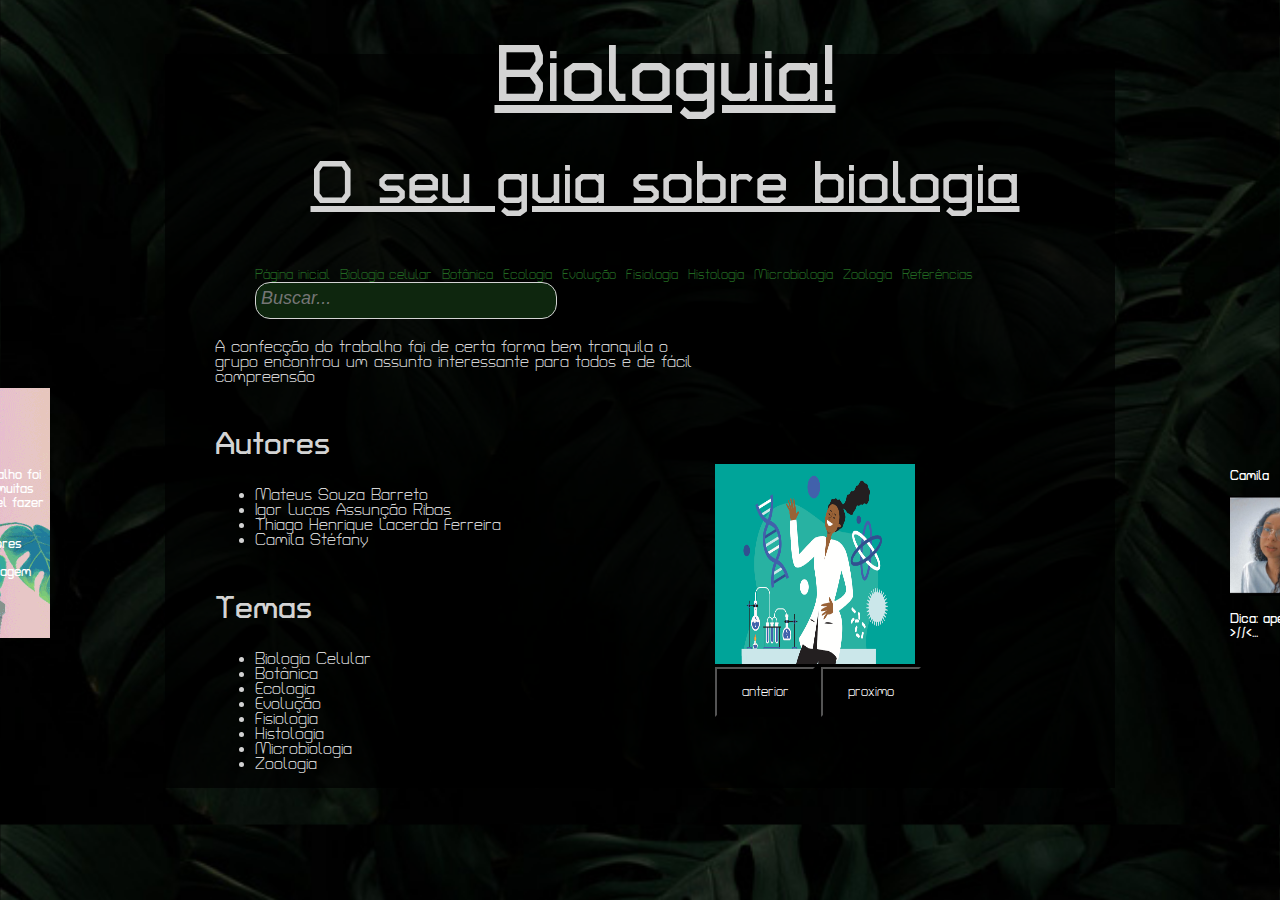
<file: trabalho web/index.html>
<!DOCTYPE html>
<html>

<head>
    <meta charset="UTF-8">
    <title>Biologuia</title>
    <script src="pet_cursor.js"></script>
    <link rel="stylesheet" href="estilo.css">
    <link rel="shortcut icon" href="imagens/icons8-leaf-24.png">
    <link href="https://fonts.googleapis.com/css2?family=Turret+Road:wght@300&display=swap" rel="stylesheet">
</head>

<body >

  <div class="cabecalho">

    <header id=num1>
        <h1>Biologuia!</h1>
        <h2>O seu guia sobre biologia</h2>
    </header>
    <nav>
        <ul >
          <li><a href="index.html">Página inicial</a></li>
          <li><a href="biologia celular.html">Biologia celular</a></li>
          <li><a href="botanica.html">Botânica</a></li>
          <li><a href="ecologia.html">Ecologia</a></li>
          <li><a href="evolucao.html">Evolução</a></li>
          <li><a href="fisiologia.html">Fisiologia</a></li>
          <li><a href="histologia.html">Histologia</a></li>
          <li><a href="microbiologia.html">Microbiologia</a></li>
          <li><a href="zoologia.html">Zoologia</a></li>
          <li><a href="referências.html">Referências</a></li>
            <li> <form id="divBusca">
                <input type="search" id="txtBusca" placeholder="Buscar..." list="buscas" />
                <datalist id="buscas">
                  <option value="Palavra chave"></option>
                  <option value="Tema "></option>
                  <option value="Termo específico"></option>
                </datalist>
                </form></li>
        </ul>
    </nav>
    </div>
    <main>
        <p>A confecção do trabalho foi de certa forma bem tranquila
        o grupo encontrou um assunto interessante para todos e de fácil
        compreensão</p>

    <article>
        <h1>Autores</h1>
        <ul>
            <li>
                Mateus Souza Barreto <!-- inserir imagem aqui -->
            </li>
            <li>
                Igor Lucas Assunção Ribas <!-- inserir imagem aqui -->
            </li>
            <li>
                Thiago Henrique Lacerda Ferreira <!-- inserir imagem aqui -->
            </li>
            <li>
              Camila Stéfany
            </li>
        </ul>
    </article>
    <article>
        <h1>Temas</h1>
        <p>
            <ul>
              <li>
                Biologia Celular
              </li>
                <li>
                    Botânica
                </li>
                <li>
                    Ecologia
                </li>
                <li>
                    Evolução
                </li>
                <li>
                   Fisiologia
                </li>
                <li>
                    Histologia
                </li>
                <li>
                   Microbiologia
                </li>
                <li>
                   Zoologia
                </li>

            </ul>
        </p>
    </article>

    <div class="vetor-de-imagens">
      <img id="ciencia"src="imgs-vetor/cienciastec.png" alt="">
      <button class="botoes" id="voltar" >anterior</button>
      <button class="botoes" id="ir">proximo</button>
    </div>

    </main>
    </div>
    <div class="pginicial">
      <h1>
        Curiosidade!
      </h1>
      <p>
        A parte mais complicada do trabalho foi o javascript , tivemos que fazer muitas pesquisas para que
        fosse possível fazer algo de qualidade.
      </p>
    <p>
      Os arquivos de exercícios anteriores foram de grande utilidade , poder entender na prática como a
      linguagem funciona é algo muito útil !
    </p>

    </div>


   <div class="easter-egg">
 <p>
    Camila
 </p>
 <img id="macaca" src="imagens/macaca.jpg" alt="">
   <p>
     Dica: aperte "+" e veja a mgia acontecer >//<...
   </p>
    </div>


</body>
<script src="folinha.js"></script>
<script src="galeria.js "> </script></script>
</html>
</file>
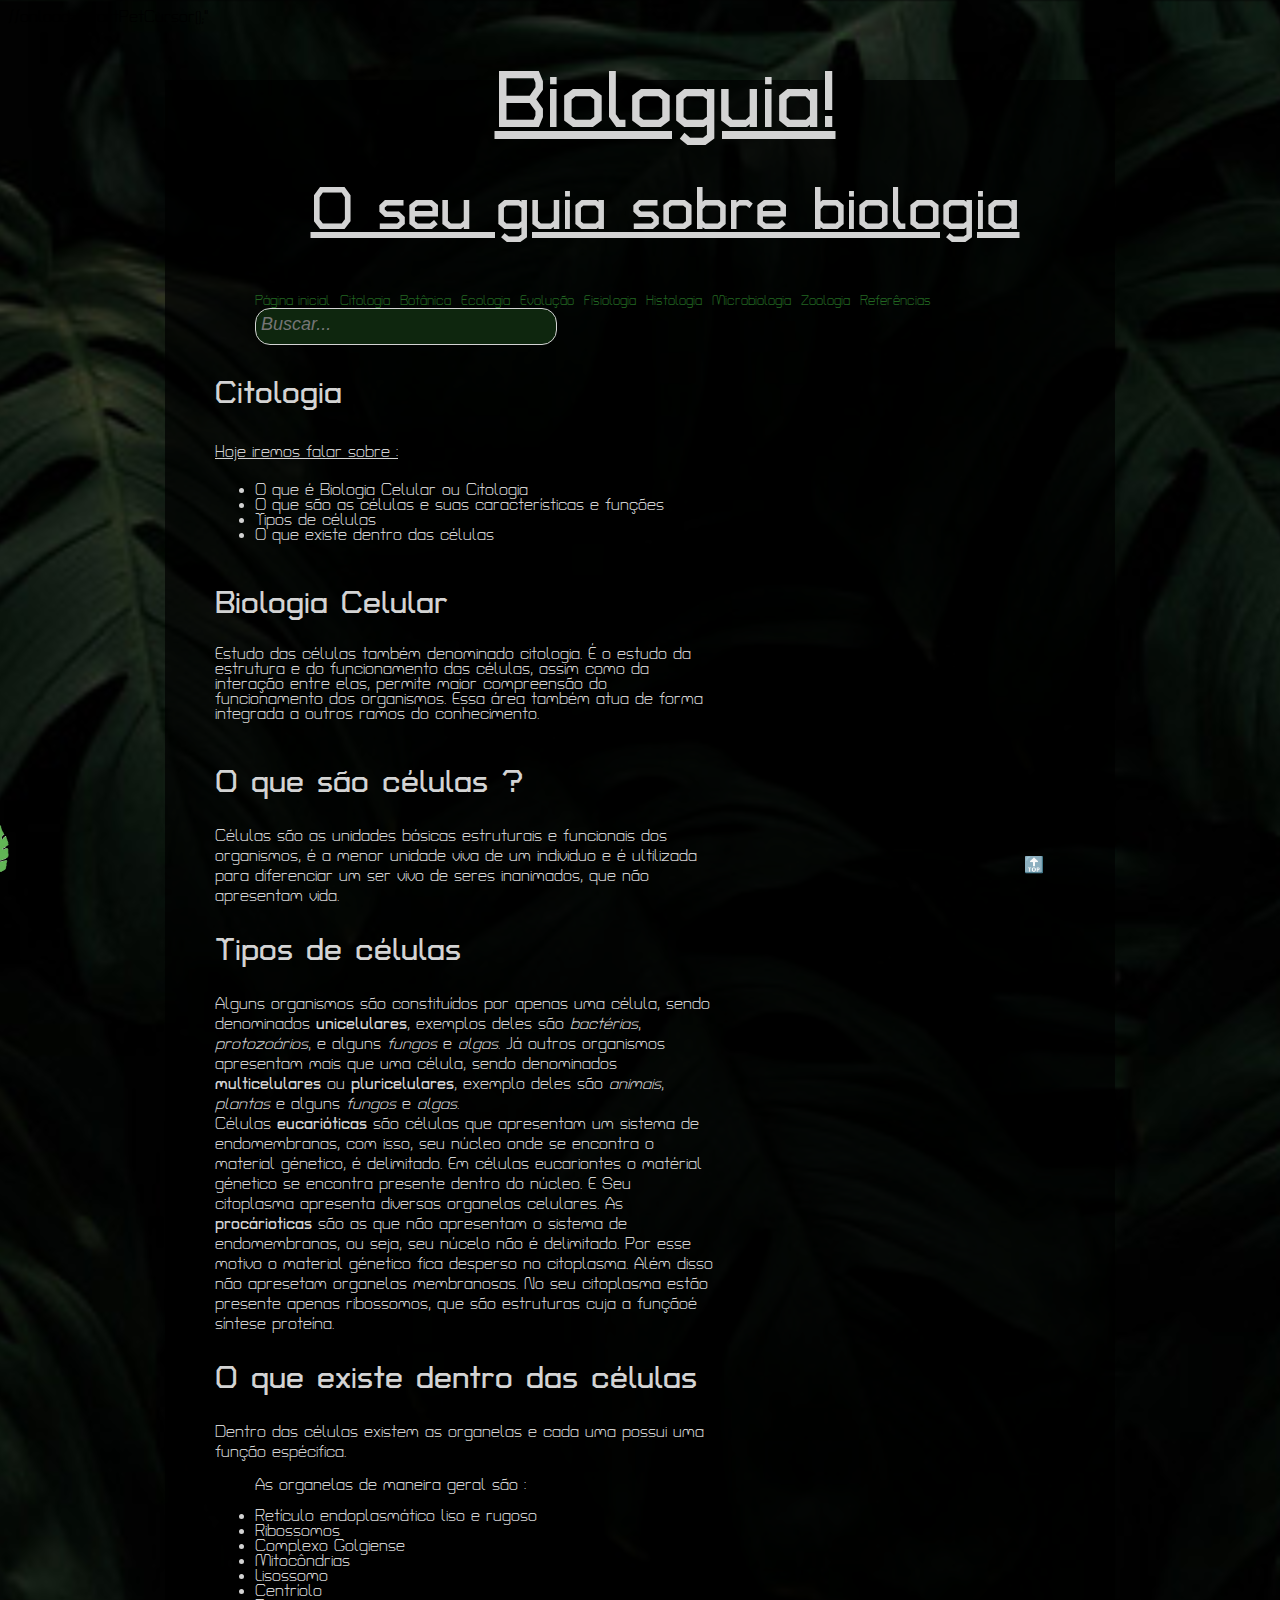
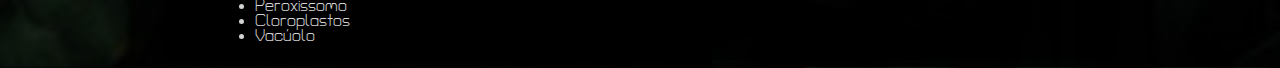
<file: trabalho web/biologia celular.html>
<!DOCTYPE html>
<html>

<head>
    <meta charset="UTF-8">
    <title>Biologuia</title>
    <script src="pet_cursor.js"></script>
    <link rel="stylesheet" href="estilo.css">
    <link rel="shortcut icon" href="imagens/icons8-leaf-24.png">
    <link href="https://fonts.googleapis.com/css2?family=Turret+Road:wght@300&display=swap" rel="stylesheet">
</head>

<body>//onload="startPetCursor();"

  <div class="cabecalho">

    <header id=num1>
        <h1>Biologuia!</h1>
        <h2>O seu guia sobre biologia</h2>
    </header>
    <nav>
        <ul >
            <li><a href="index.html">Página inicial</a></li>
            <li><a href="biologia celular.html">Citologia</a></li>
            <li><a href="botanica.html">Botânica</a></li>
            <li><a href="ecologia.html">Ecologia</a></li>
            <li><a href="evolucao.html">Evolução</a></li>
            <li><a href="fisiologia.html">Fisiologia</a></li>
            <li><a href="histologia.html">Histologia</a></li>
            <li><a href="microbiologia.html">Microbiologia</a></li>
            <li><a href="zoologia.html">Zoologia</a></li>
            <li><a href="referências.html">Referências</a></li>
            <li> <form id="divBusca">
                <input type="search" id="txtBusca" placeholder="Buscar..." list="buscas" />
                <datalist id="buscas">
                  <option value="Palavra chave"></option>
                  <option value="Tema "></option>
                  <option value="Termo específico"></option>
                </datalist>
                </form></li>
        </ul>
    </nav>
    </div>
    <main>
<article>

        <h1>Citologia</h1>
        <dt>Hoje iremos falar sobre :</dt>



          <ul>
            <li>O que é Biologia Celular ou Citologia</li>
            <li>O que são as células e suas características e funções</li>
            <li>Tipos de células</li>
            <li>O que existe dentro das células</li>
        </ul>

</article>
        <article>

            <h1>Biologia Celular</h1>
            <p>Estudo das células também denominado citologia. É o estudo da estrutura
                e do funcionamento das células, assim como da interação entre elas,
                permite maior compreensão do funcionamento dos organismos. Essa
                área também atua de forma integrada a outros ramos do
                conhecimento.
            </p>

        </article>

        <article>

            <h1>O que são células ?</h1>
            <dd>
                Células são as unidades básicas estruturais e funcionais dos organismos, é a menor
                unidade viva de um individuo e é ultilizada para diferenciar um ser vivo de seres
                inanimados, que não apresentam vida.
            </dd>

        </article>

        <article>

            <h1>Tipos de células</h1>
            <dd>
                Alguns organismos são constituídos por apenas uma célula, sendo denominados
                <strong>unicelulares</strong>, exemplos deles são <em>bactérias</em>, <em>protozoários</em>,
                e alguns <em>fungos</em> e <em>algas</em>. Já outros organismos apresentam mais
                que uma célula, sendo denominados <strong>multicelulares</strong> ou <strong>pluricelulares</strong>, exemplo deles são <em>animais</em>,
                <em>plantas</em> e alguns <em>fungos</em> e <em>algas</em>.
            </dd>

            <dd>
                Células <strong>eucarióticas</strong> são células que apresentam um
                sistema de endomembranas, com isso, seu núcleo onde se encontra o
                material génetico, é delimitado. Em células eucariontes o matérial génetico
                se encontra presente dentro do núcleo. E Seu citoplasma apresenta diversas
                organelas celulares.
                As <strong>procárioticas</strong> são as que não apresentam o sistema de
                endomembranas, ou seja, seu núcelo não é delimitado. Por esse motivo o material génetico
                fica desperso no citoplasma. Além disso não apresetam organelas membranosas. No seu
                citoplasma estão presente apenas ribossomos, que são estruturas cuja a funçãoé
                síntese proteína.
            </dd>

        </article>

        <article>

            <h1>O que existe dentro das células</h1>
            <dd>Dentro das células existem as organelas e cada uma possui uma função espécifica.</dd>
            <ul>
                <p>As organelas de maneira geral são :</p>
                <li>Retículo endoplasmático liso e rugoso</li>
                <li>Ribossomos</li>
                <li>Complexo Golgiense</li>
                <li>Mitocôndrias</li>
                <li>Lisossomo</li>
                <li>Centríolo</li>
                <li>Peroxissomo</li>
                <li>Cloroplastos</li>
                <li>Vacúolo</li>
            </ul>

        </article>

    </main>
      <a id="setinha" href="#num1">🔝</a>
</body>
<script src="folinha.js"></script>
</html>
</file>
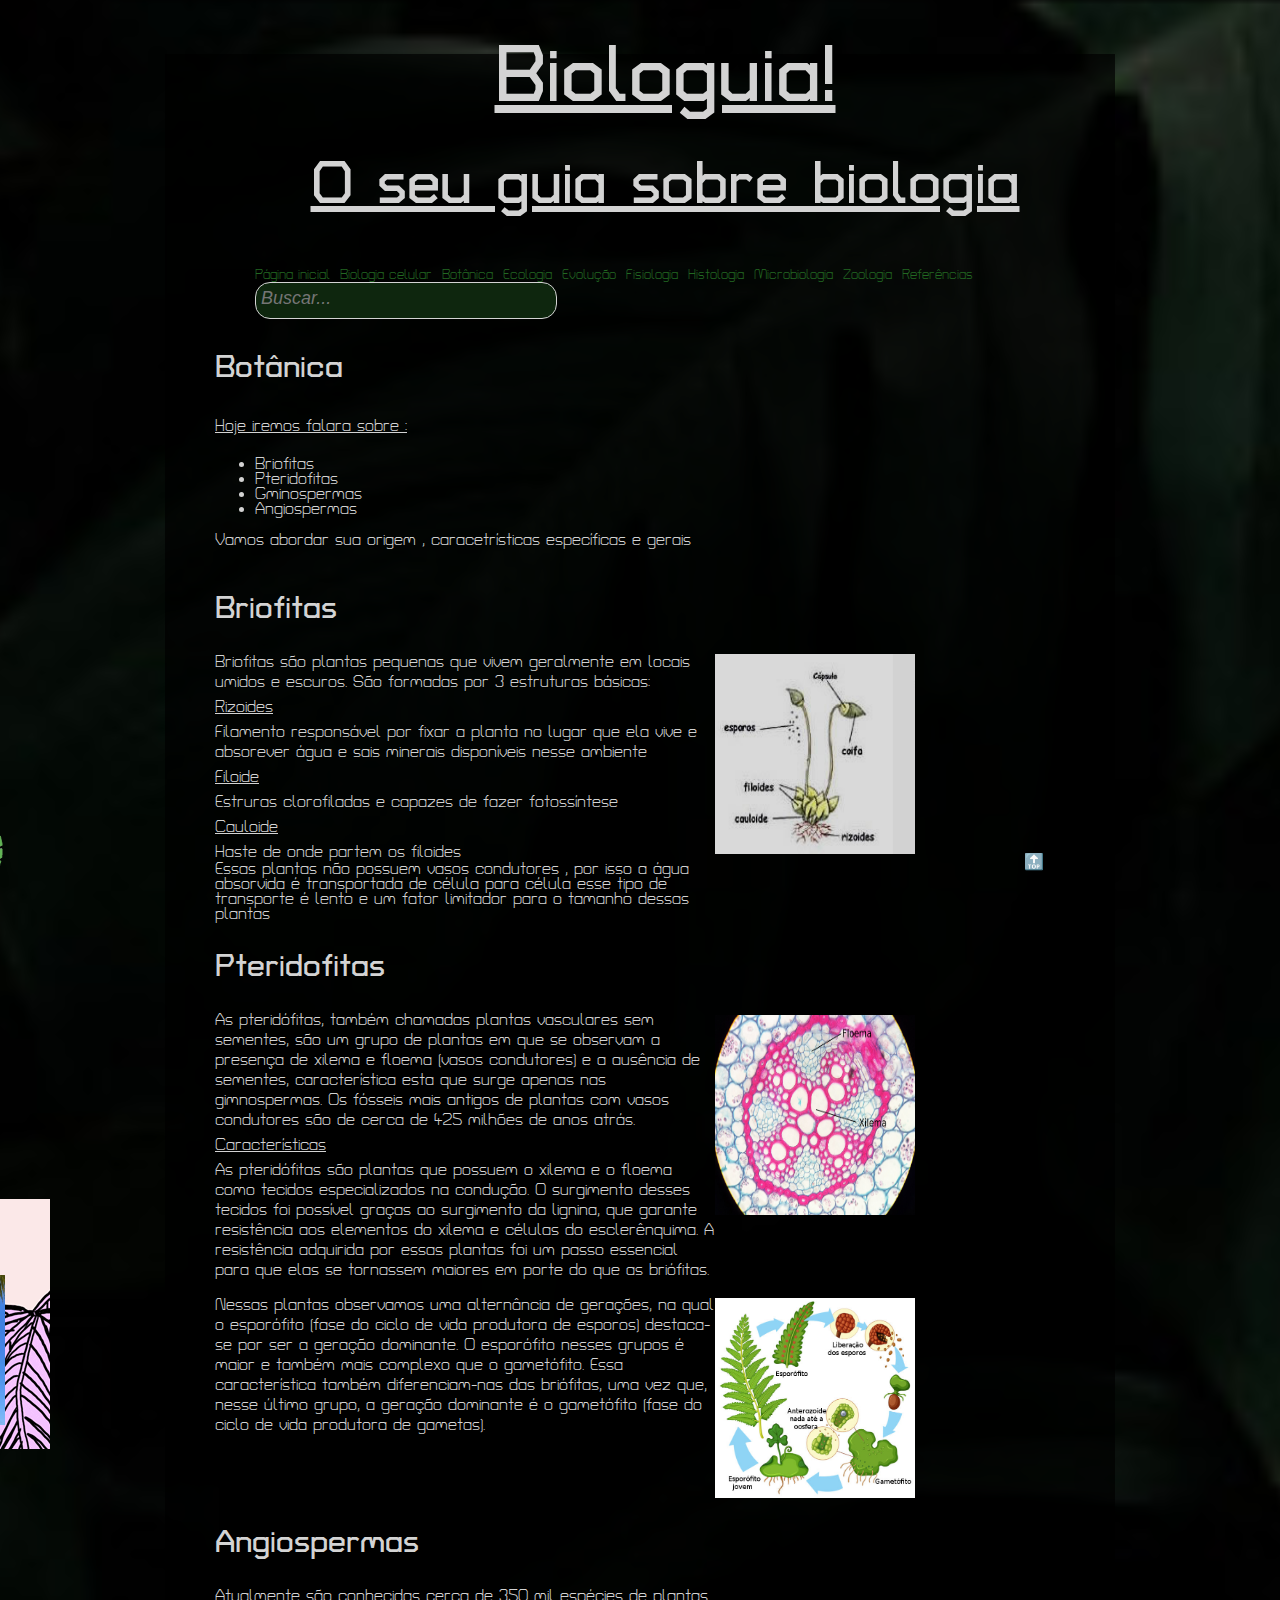
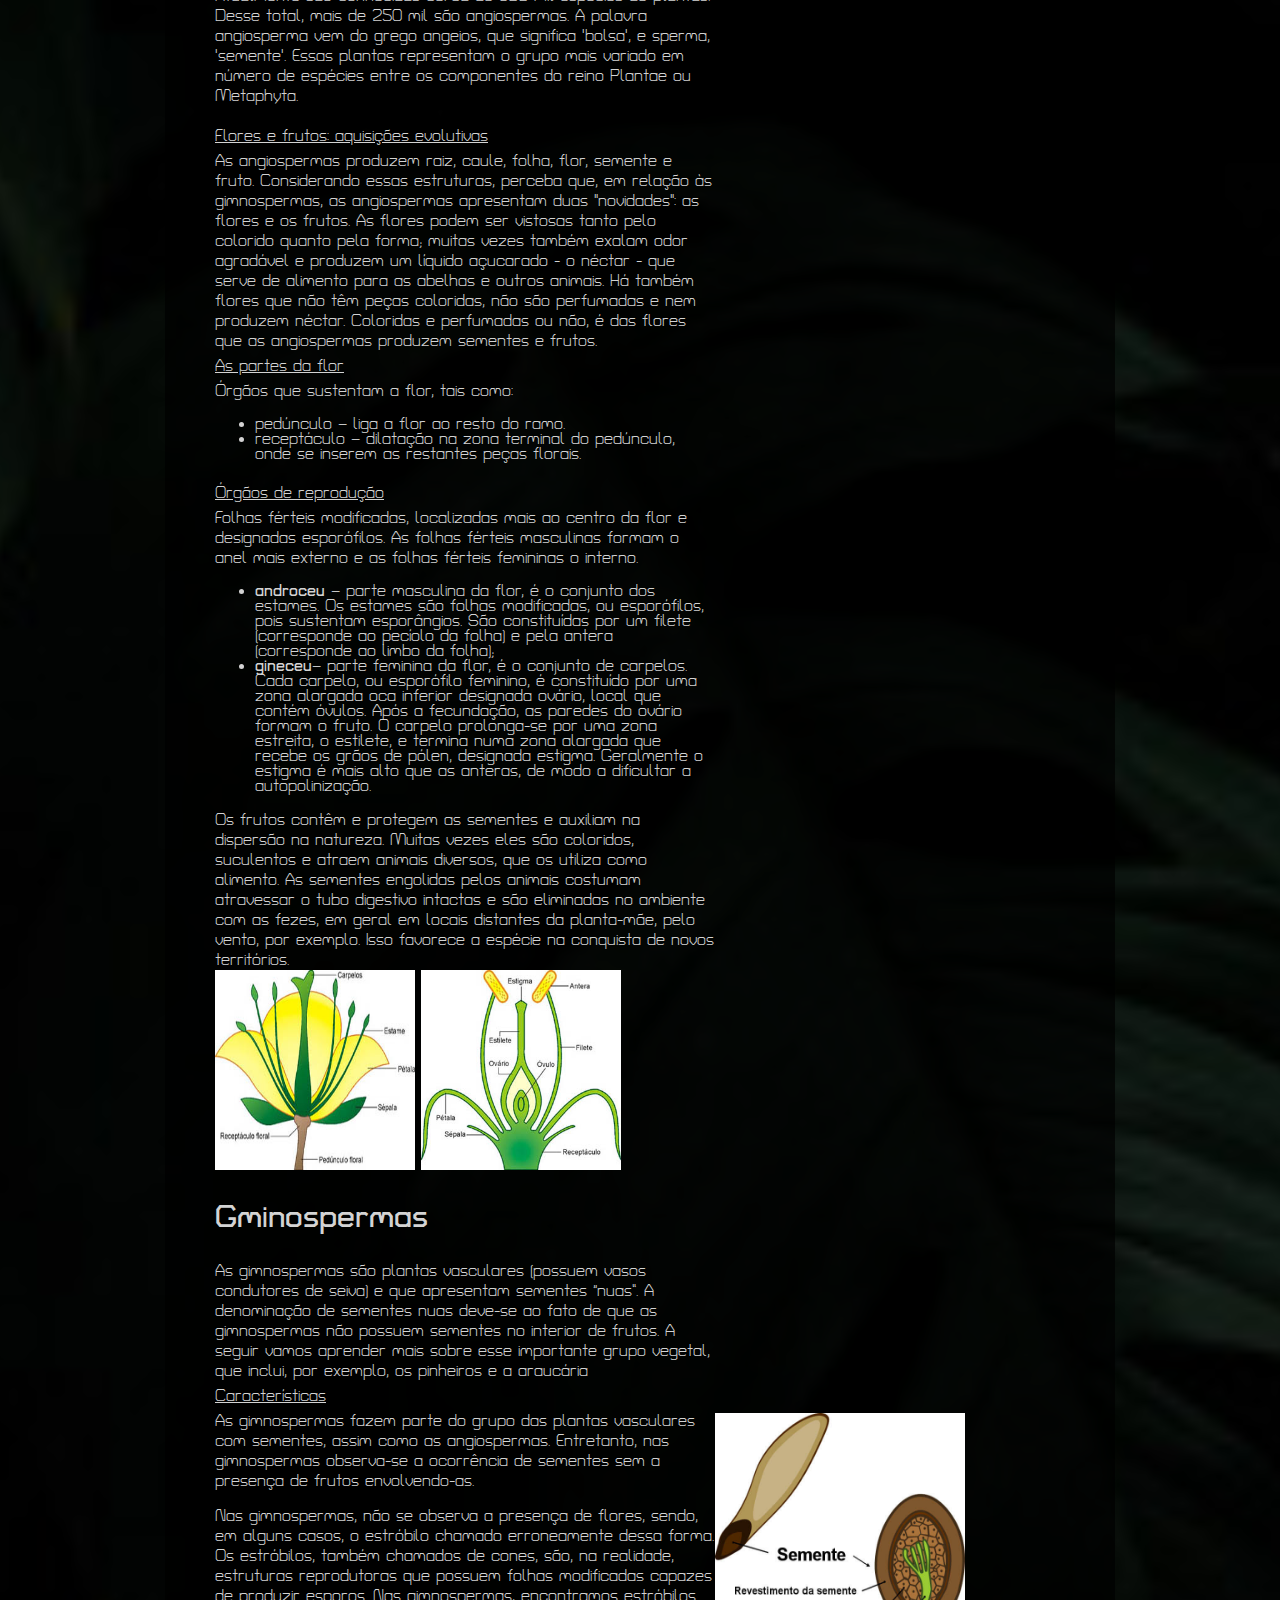
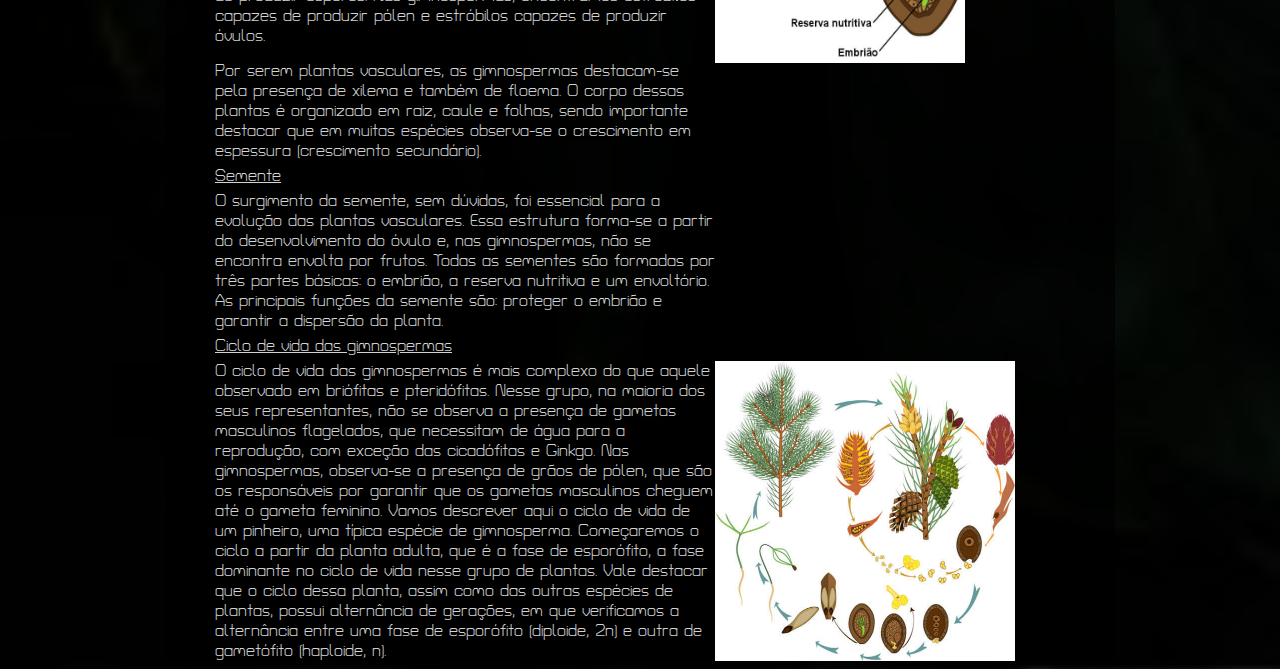
<file: trabalho web/botanica.html>
<!DOCTYPE html>
<html>

<head>
    <meta charset="UTF-8">
    <title>Biologuia</title>
    <script src="pet_cursor.js"></script>
    <link rel="stylesheet" href="estilo.css">
    <link rel="shortcut icon" href="imagens/icons8-leaf-24.png">
    <link href="https://fonts.googleapis.com/css2?family=Turret+Road:wght@300&display=swap" rel="stylesheet">
</head>

<body>
  <div class="cabecalho">

    <header id=num1>
        <h1>Biologuia!</h1>
        <h2>O seu guia sobre biologia</h2>
    </header>
    <nav>
        <ul>
          <li><a href="index.html">Página inicial</a></li>
          <li><a href="biologia celular.html">Biologia celular</a></li>
          <li><a href="botanica.html">Botânica</a></li>
          <li><a href="ecologia.html">Ecologia</a></li>
          <li><a href="evolucao.html">Evolução</a></li>
          <li><a href="fisiologia.html">Fisiologia</a></li>
          <li><a href="histologia.html">Histologia</a></li>
          <li><a href="microbiologia.html">Microbiologia</a></li>
          <li><a href="zoologia.html">Zoologia</a></li>
          <li><a href="referências.html">Referências</a></li>
          <li> <form id="divBusca">
              <input type="search" id="txtBusca" placeholder="Buscar..." list=""/>
              <datalist id="buscas">
                <option value="Teste1"></option>
                <option value="Teste2"></option>
                <option value="Teste3"></option>
            </datalist>
          </form></li>
        </ul>
    </nav>
    </div>
    <main>
    <div id =divbotanica>

        <h1>Botânica</h1>
        <dt>Hoje iremos falara sobre :</dt>



        <ul>
            <li>Briofitas</li>
            <li>Pteridofitas</li>
            <li>Gminospermas</li>
            <li>Angiospermas</li>
        </ul>


        <p>Vamos abordar sua origem , caracetrísticas específicas e gerais</p>
            </div>
      <article >
        <h1>Briofitas</h1>
        <dd>Briofitas são plantas pequenas que vivem geralmente em locais umidos e escuros.
            São formadas por 3 estruturas básicas:
                <dt>
                    Rizoides
                </dt>
                <dd>
                    Filamento responsável por fixar a planta no lugar que ela vive e absorever
                    água e sais minerais disponíveis nesse ambiente
                </dd>
                <dt>
                    Filoide
                </dt>
                <dd>
                    Estruras clorofiladas e capazes de fazer fotossíntese
                </dd>
                <dt>
                    Cauloide
                </dt>
                <dd>
                    Haste de onde partem os filoides
                </dd>


            Essas plantas não possuem vasos condutores , por isso a água absorvida é transportada de célula para célula
            esse tipo de transporte é lento e um fator limitador para o tamanho dessas plantas
      </dd>
    </article>
    <img id="img1"class="floema" src="imagens/briofitas.jpg" >
    <article>
        <h1>Pteridofitas</h1>
        <dd>As pteridófitas, também chamadas plantas vasculares sem sementes,
           são um grupo de plantas em que se observam a presença de xilema e floema (vasos condutores)
            e a ausência de sementes, característica esta que surge apenas nas gimnospermas. Os fósseis
             mais antigos de plantas com vasos condutores são de cerca de 425 milhões de anos atrás.</dd>
       <dt>
         Características
       </dt>

        <dd>
         As pteridófitas são plantas que possuem o xilema e o floema como tecidos
         especializados na condução. O surgimento desses tecidos foi possível graças
         ao surgimento da lignina, que garante resistência aos elementos do xilema e
         células do esclerênquima. A resistência adquirida por essas plantas foi um
         passo essencial para que elas se tornassem maiores em porte do que as briófitas.
        </dd>

      </article>
        <img id="img2"class="floema"src="imagens/floema.jpg" alt="">
        <article>

        <br/><dd>
        Nessas plantas observamos uma alternância de gerações, na qual o esporófito
        (fase do ciclo de vida produtora de esporos) destaca-se por ser a geração dominante.
        O esporófito nesses grupos é maior e também mais complexo que o gametófito. Essa característica também
        diferenciam-nas das briófitas, uma vez que, nesse último grupo, a geração dominante é o gametófito
        (fase do ciclo de vida produtora de gametas).
        </dd>

    </article>
    <img id="img3"class="floema"src="imagens/pteridofitas.jpg" alt="" />
    <article>

        <h1>Angiospermas</h1>

    <dd>Atualmente são conhecidas cerca de 350 mil espécies de plantas. Desse total, mais de 250 mil são angiospermas.
A palavra angiosperma vem do grego angeios, que significa 'bolsa', e sperma, 'semente'.
Essas plantas representam o grupo mais variado em número de espécies entre os
 componentes do reino Plantae ou Metaphyta.</dd><br />

 <dt>Flores e frutos: aquisições evolutivas</dt>
 <dd>As angiospermas produzem raiz, caule, folha, flor, semente e fruto. Considerando essas estruturas, perceba que,
    em relação às gimnospermas, as angiospermas apresentam duas "novidades": as flores e os frutos.
As flores podem ser vistosas tanto pelo colorido quanto pela forma; muitas vezes também exalam odor agradável
 e produzem um líquido açucarado - o néctar - que serve de alimento para as abelhas e outros animais.
 Há também flores que não têm peças coloridas, não são perfumadas e nem produzem néctar.
Coloridas e perfumadas ou não, é das flores que as angiospermas produzem sementes e frutos.</dd>

<dt>As partes da flor</dt>

<dd>Órgãos que sustentam a flor, tais como:</dd>

<ul>
  <li>pedúnculo – liga a flor ao resto do ramo.</li>
  <li>receptáculo – dilatação na zona terminal do pedúnculo, onde se inserem as restantes peças florais.</li>
</ul>

<dt>Órgãos de reprodução</dt>

<dd>Folhas férteis modificadas, localizadas mais ao centro da flor e designadas esporófilos.
  As folhas férteis masculinas formam o anel mais externo e as folhas férteis femininas o interno.</dd>

  <ul>
    <li><strong>androceu</strong> – parte masculina da flor, é o conjunto dos estames. Os estames são folhas modificadas, ou esporófilos, pois sustentam esporângios.
      São constituídas por um filete (corresponde ao pecíolo da folha) e pela antera (corresponde ao limbo da folha);</li>
    <li><strong>gineceu</strong>– parte feminina da flor, é o conjunto de carpelos. Cada carpelo, ou esporófilo feminino, é
      constituído por uma zona alargada oca inferior designada ovário, local que contém óvulos. Após a fecundação, as paredes
      do ovário formam o fruto. O carpelo prolonga-se por uma zona estreita, o estilete, e termina numa zona alargada que recebe os grãos de pólen,
      designada estigma. Geralmente o estigma é mais alto que as anteras, de modo a dificultar a autopolinização.</li>
  </ul>

  <dd>Os frutos contêm e protegem as sementes e auxiliam na dispersão na natureza. Muitas vezes eles são coloridos, suculentos
     e atraem animais diversos, que os utiliza como alimento. As sementes engolidas pelos animais costumam atravessar o tubo digestivo
     intactas e são eliminadas no ambiente com as fezes, em
    geral em locais distantes da planta-mãe, pelo vento, por exemplo. Isso favorece a espécie na conquista de novos territórios.</dd>

    <img class="floema" src="imagens/angi.jpg" alt="">
    <img class="floema" src="imagens/angi2.jpg" alt="">
    </article>

    <article>
        <h1>Gminospermas</h1>
<dd>
  As gimnospermas são plantas vasculares (possuem vasos condutores de seiva) e que apresentam sementes “nuas”.
   A denominação de sementes nuas deve-se ao fato de que as gimnospermas não possuem sementes no interior
   de frutos. A seguir vamos aprender mais sobre esse importante grupo vegetal, que inclui, por exemplo, os pinheiros e a araucária
</dd>

<dt>Características</dt>

<dd>As gimnospermas fazem parte do grupo das plantas vasculares com sementes, assim como as angiospermas.
  Entretanto, nas gimnospermas observa-se a ocorrência de sementes sem a presença de frutos envolvendo-as.</dd>
  <br>
  <dd>Nas gimnospermas, não se observa a presença de flores, sendo, em alguns casos, o estróbilo chamado
    erroneamente dessa forma. Os estróbilos, também chamados de cones, são, na realidade, estruturas reprodutoras que
    possuem folhas modificadas capazes de produzir esporos. Nas gimnospermas, encontramos estróbilos capazes de produzir pólen e
    estróbilos capazes de produzir óvulos.
</dd>
<br>
<dd>Por serem plantas vasculares, as gimnospermas destacam-se pela presença de xilema e também de floema.
  O corpo dessas plantas é organizado em raiz, caule e folhas,
  sendo importante destacar que em muitas espécies observa-se o crescimento em espessura (crescimento secundário).</dd>
  <dt>Semente</dt>
  <dd>O surgimento da semente, sem dúvidas, foi essencial para a evolução das plantas vasculares.
    Essa estrutura forma-se a partir do desenvolvimento do óvulo e, nas gimnospermas, não se encontra
    envolta por frutos. Todas as sementes são formadas por três partes básicas: o embrião, a reserva nutritiva e um envoltório.
     As principais funções da semente são: proteger o embrião e garantir a dispersão da planta.</dd>
     <dt>Ciclo de vida das gimnospermas</dt>
     <dd>
       O ciclo de vida das gimnospermas é mais complexo do que aquele observado em briófitas
        e pteridófitas. Nesse grupo, na maioria dos seus representantes, não se observa a presença de gametas masculinos flagelados,
        que necessitam de água para a reprodução, com exceção das cicadófitas e Ginkgo. Nas gimnospermas, observa-se a presença de grãos de pólen, que são os
        responsáveis por garantir que os gametas masculinos cheguem até o gameta feminino.
Vamos descrever aqui o ciclo de vida de um pinheiro, uma típica espécie de gimnosperma.
Começaremos o ciclo a partir da planta adulta, que é a fase de esporófito, a fase dominante no
ciclo de vida nesse grupo de plantas. Vale destacar que o ciclo dessa planta, assim como das outras espécies de plantas, possui
alternância de gerações, em que verificamos a alternância entre uma fase de esporófito (diploide, 2n) e outra de gametófito (haploide, n).
     </dd>
    </article>
    <img id="img4"class="floema"src="imagens/semente-gim.jpg" alt="">
    <img id="img5"class="floema"src="imagens/ciclo.jpg" alt="">
  <a id="setinha" href="#num1">🔝</a>
  </main>

  <div class="pagininha">
    <h1>
      Criadores
    </h1>
    <img src="imagens/Mateus.jpeg" id="mateus">
    <p>
      Mateus Souza Barreto
    </p>
  </div>

</body>
<script src="folinha.js"></script>
</html>
</file>
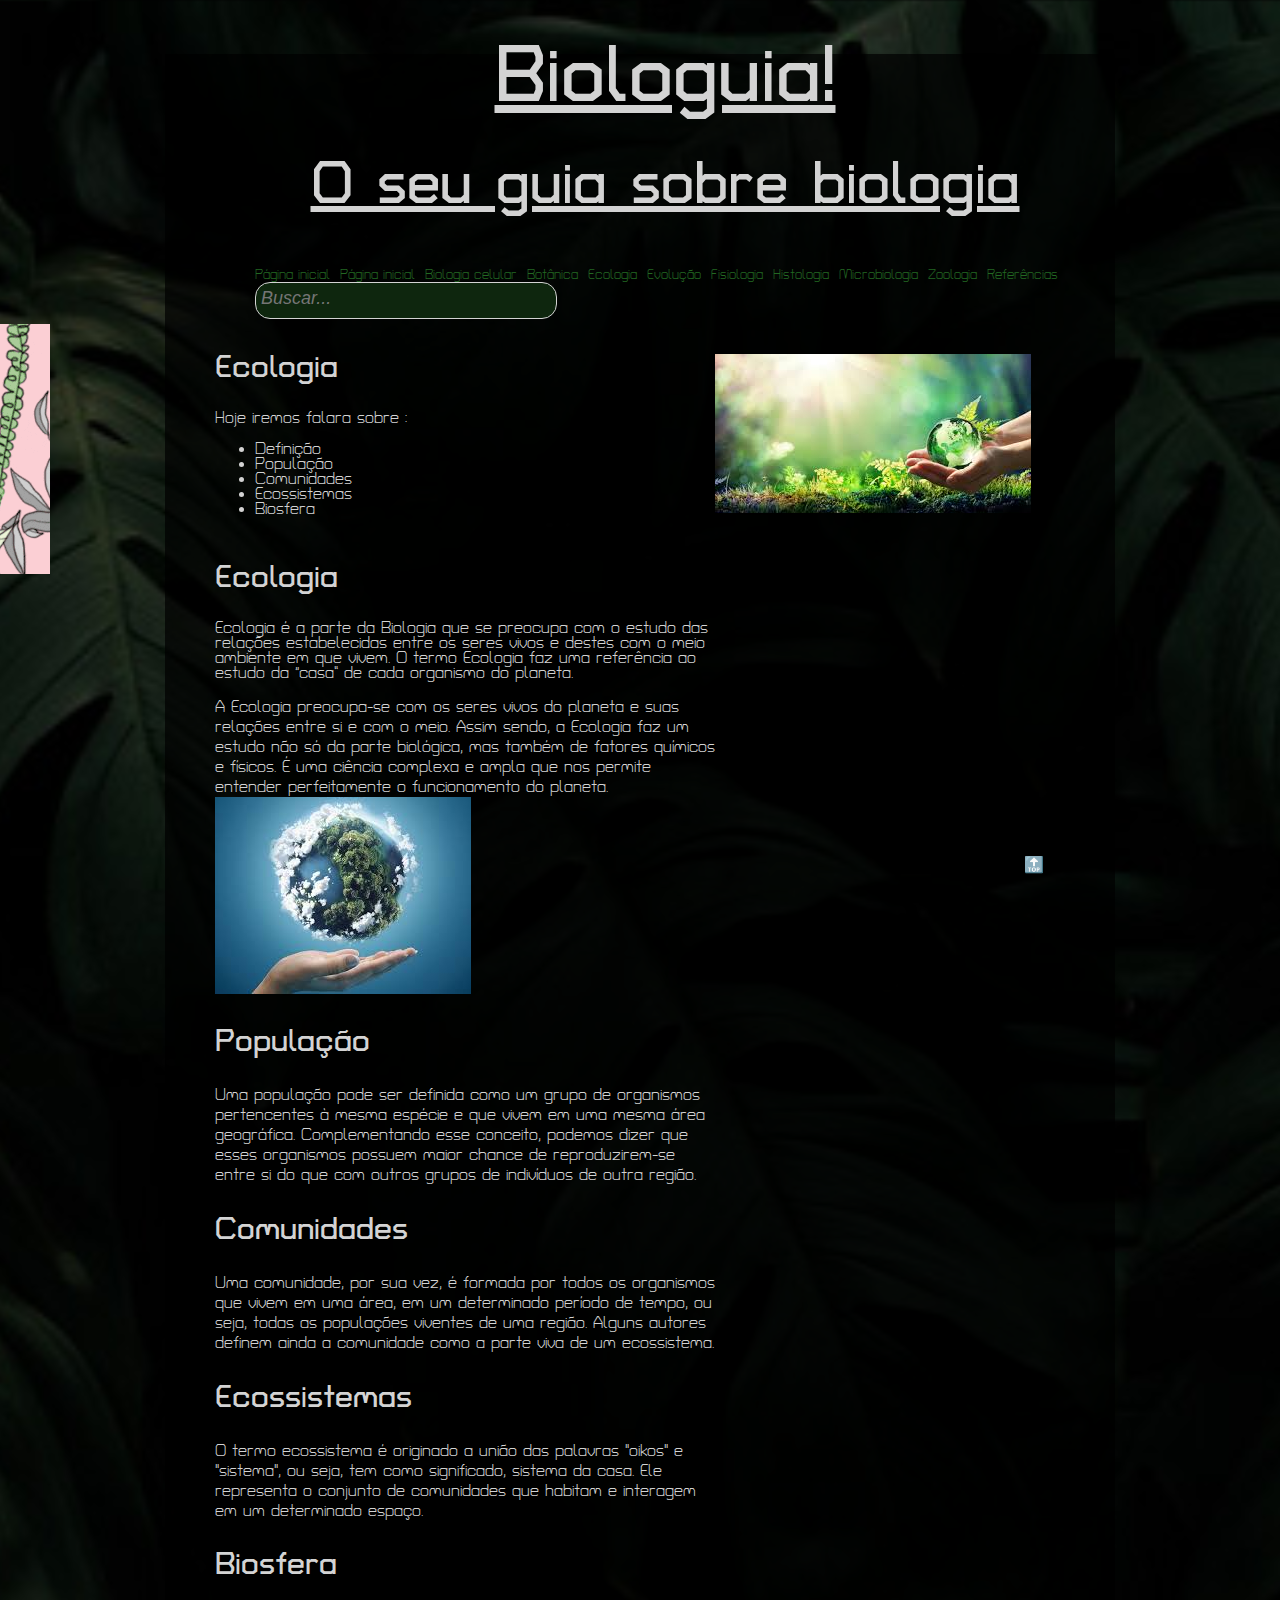
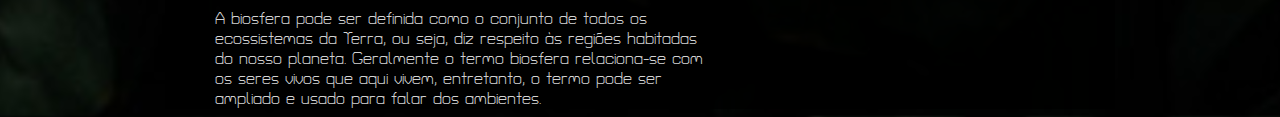
<file: trabalho web/ecologia.html>
<!DOCTYPE html>
<html>

<head>
  <meta charset="UTF-8">
  <title>Biologuia</title>
  <script src="pet_cursor.js"></script>
  <link rel="stylesheet" href="estilo.css">
  <link rel="shortcut icon" href="imagens/icons8-leaf-24.png">
  <link href="https://fonts.googleapis.com/css2?family=Turret+Road:wght@300&display=swap" rel="stylesheet">
</head>

<body>
  <div class="cabecalho">


    <header id=num1>
      <h1>Biologuia!</h1>
      <h2>O seu guia sobre biologia</h2>
    </header>
    <nav>
      <ul>
        <li><a href="index.html">Página inicial</a></li>
        <li><a href="index.html">Página inicial</a></li>
        <li><a href="biologia celular.html">Biologia celular</a></li>
        <li><a href="botanica.html">Botânica</a></li>
        <li><a href="ecologia.html">Ecologia</a></li>
        <li><a href="evolucao.html">Evolução</a></li>
        <li><a href="fisiologia.html">Fisiologia</a></li>
        <li><a href="histologia.html">Histologia</a></li>
        <li><a href="microbiologia.html">Microbiologia</a></li>
        <li><a href="zoologia.html">Zoologia</a></li>
        <li><a href="referências.html">Referências</a></li>
        <li>
          <form id="divBusca">
            <input type="search" id="txtBusca" placeholder="Buscar..." list="buscas" />
            <datalist id="buscas">
              <option value="Teste1"></option>
              <option value="Teste2"></option>
              <option value="Teste3"></option>
            </datalist>
            </form>
        </li>
      </ul>
    </nav>
  </div>
  <main>
    <div class="">
      <h1>Ecologia</h1>
      <p>Hoje iremos falara sobre :</p>
      <ul>
        <li>Definição</li>
        <li>População</li>
        <li>Comunidades</li>
        <li>Ecossistemas</li>
        <li>Biosfera</li>
      </ul>
    </div>
    <img id="img11" src="imagens/ecologia.png">
    <article>
      <h1>Ecologia</h1>
      <p>Ecologia é a parte da Biologia que se preocupa com
        o estudo das relações estabelecidas entre os seres vivos e destes com o meio
        ambiente em que vivem. O termo Ecologia faz uma referência ao estudo da “casa”
        de cada organismo do planeta.
      </p>
      <dd>
        A Ecologia preocupa-se com os seres vivos do planeta e suas relações
        entre si e com o meio. Assim sendo, a Ecologia faz um estudo não só
        da parte biológica, mas também de fatores químicos e físicos.
        É uma ciência complexa e ampla que nos permite entender perfeitamente
        o funcionamento do planeta.
      </dd>

    </article>

    <article>
      <img src="imagens/ecologia2.png">
      <h1>
        População
      </h1>
      <dd>
        Uma população pode ser definida como um grupo de organismos pertencentes
        à mesma espécie e que vivem em uma mesma área geográfica. Complementando
        esse conceito, podemos dizer que esses organismos possuem maior chance
        de reproduzirem-se entre si do que com outros grupos de indivíduos de outra região.
      </dd>
    </article>
    <article>
      <h1>Comunidades</h1>
      <dd>
        Uma comunidade, por sua vez, é formada por todos os organismos que vivem em uma área,
        em um determinado período de tempo, ou seja, todas as populações viventes de uma região.
        Alguns autores definem ainda a comunidade como a parte viva de um ecossistema.
      </dd>
    </article>
    <article>
      <h1>Ecossistemas</h1>
      <dd>
        O termo ecossistema é originado a união das palavras "oikos"
        e "sistema", ou seja, tem como significado, sistema da casa.
        Ele representa o conjunto de comunidades que habitam e interagem
        em um determinado espaço.
      </dd>
    </article>
    <article>
      <h1>Biosfera</h1>
      <dd>
        A biosfera pode ser definida como o conjunto de todos os ecossistemas
        da Terra, ou seja, diz respeito às regiões habitadas do nosso planeta.
        Geralmente o termo biosfera relaciona-se com os seres vivos que aqui vivem,
        entretanto, o termo pode ser ampliado e usado para falar dos ambientes.
      </dd>
    </article>
    <div class="pgeco">
      <h1>
        Criadores
      </h1>
      <img src="imagens/igor.jpg" id="mateus">
      <p>
        Igor O mais lindo
      </p>
    </div>
  </main>
  <a id="setinha" href="#num1">🔝</a>
</body>
<script src="folinha.js"></script>

</html>
</file>
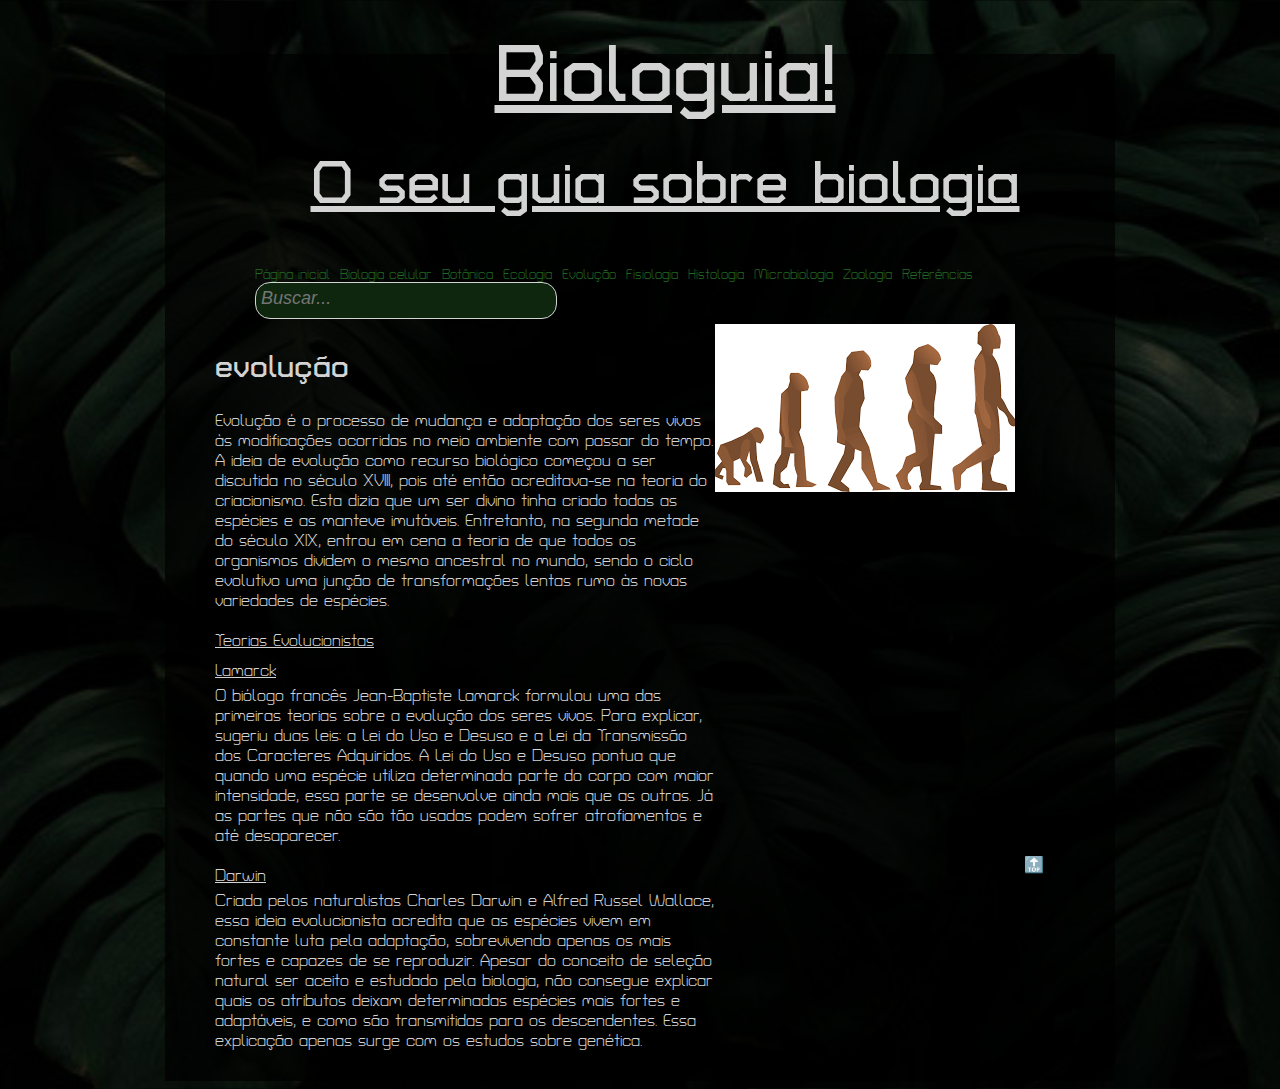
<file: trabalho web/evolucao.html>
<!DOCTYPE html>
<html>

<head>
    <meta charset="UTF-8">
    <title>Biologuia</title>
    <script src="pet_cursor.js"></script>
    <link rel="stylesheet" href="estilo.css">
    <link rel="shortcut icon" href="imagens/icons8-leaf-24.png">
    <link href="https://fonts.googleapis.com/css2?family=Turret+Road:wght@300&display=swap" rel="stylesheet">
</head>

<body>

  <div class="cabecalho">

    <header id=num1>
        <h1>Biologuia!</h1>
        <h2>O seu guia sobre biologia</h2>
    </header>
    <nav>
        <ul >
          <li><a href="index.html">Página inicial</a></li>
          <li><a href="biologia celular.html">Biologia celular</a></li>
          <li><a href="botanica.html">Botânica</a></li>
          <li><a href="ecologia.html">Ecologia</a></li>
          <li><a href="evolucao.html">Evolução</a></li>
          <li><a href="fisiologia.html">Fisiologia</a></li>
          <li><a href="histologia.html">Histologia</a></li>
          <li><a href="microbiologia.html">Microbiologia</a></li>
          <li><a href="zoologia.html">Zoologia</a></li>
          <li><a href="referências.html">Referências</a></li>
            <li> <form id="divBusca">
                <input type="search" id="txtBusca" placeholder="Buscar..." list="buscas" />
                <datalist id="buscas">
                  <option value="Palavra chave"></option>
                  <option value="Tema "></option>
                  <option value="Termo específico"></option>
                </datalist>
                </form></li>
        </ul>
    </nav>
    </div>
    <main>
      <article>
          <h1>evolução</h1>
        <dd>
  Evolução é o processo de mudança e adaptação dos seres
vivos às modificações ocorridas no meio ambiente com passar do tempo.
A ideia de evolução como recurso biológico começou
a ser discutida no século XVIII, pois até então
acreditava-se na teoria do criacionismo.
Esta dizia que um ser divino tinha criado
todas as espécies e as manteve imutáveis.
Entretanto, na segunda metade do século XIX,
entrou em cena a teoria de que todos os organismos
dividem o mesmo ancestral no mundo,
sendo o ciclo evolutivo uma junção de transformações
lentas rumo às novas variedades de espécies.
</dd><br>
<dt>Teorias Evolucionistas </dt><br>
<dt>Lamarck</dt>
<dd>
O biólogo francês Jean-Baptiste Lamarck formulou uma
das primeiras teorias sobre a evolução dos seres vivos.
Para explicar, sugeriu duas leis: a Lei do Uso
e Desuso e a Lei da Transmissão dos Caracteres Adquiridos.
A Lei do Uso e Desuso pontua que quando uma espécie utiliza determinada
parte do corpo com maior intensidade, essa parte se desenvolve
ainda mais que as outras. Já as partes que não são tão usadas
podem sofrer atrofiamentos e até desaparecer.
</dd><br>
<dt>Darwin</dt>
<dd>
Criada pelos naturalistas Charles Darwin e Alfred Russel Wallace,
essa ideia evolucionista acredita que as espécies vivem em constante
luta pela adaptação, sobrevivendo apenas os mais fortes e capazes de se reproduzir.
Apesar do conceito de seleção natural ser aceito e estudado pela biologia,
não consegue explicar quais os atributos deixam determinadas espécies
mais fortes e adaptáveis, e como são transmitidas para os descendentes.
Essa explicação apenas surge com os estudos sobre genética.
</dd><br>
</article>
<img id="evolução" src="imagens/evolucao.png" alt=""><br>
    </main>
      <a id="setinha" href="#num1">🔝</a>
</body>
<script src="folinha.js"></script>
</html>
</file>
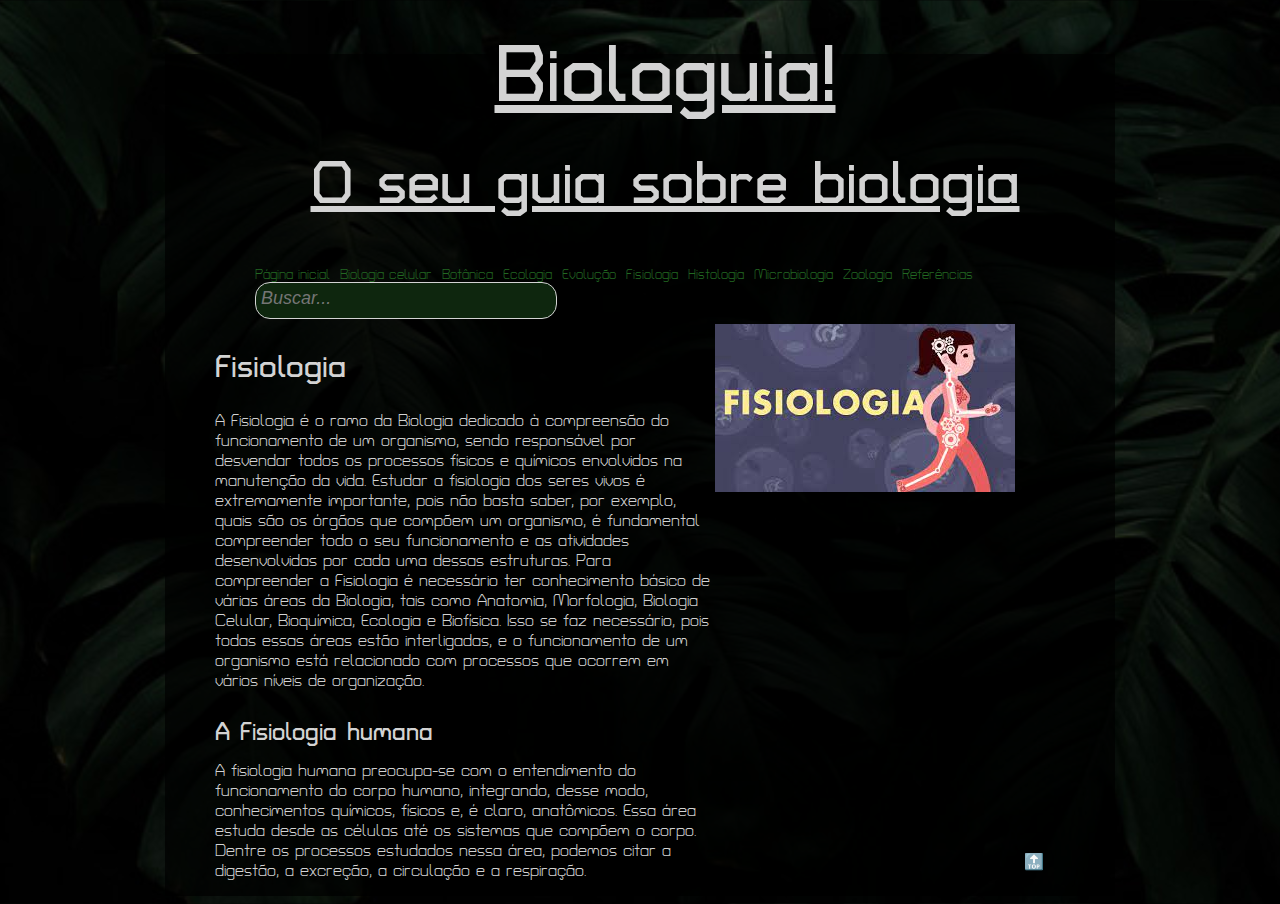
<file: trabalho web/fisiologia.html>
<!DOCTYPE html>
<html>

<head>
    <meta charset="UTF-8">
    <title>Biologuia</title>
    <script src="pet_cursor.js"></script>
    <link rel="stylesheet" href="estilo.css">
    <link rel="shortcut icon" href="imagens/icons8-leaf-24.png">
    <link href="https://fonts.googleapis.com/css2?family=Turret+Road:wght@300&display=swap" rel="stylesheet">
</head>

<body>
  <div class="cabecalho">

    <header id=num1>
        <h1>Biologuia!</h1>
        <h2>O seu guia sobre biologia</h2>
    </header>
    <nav>
        <ul>
          <li><a href="index.html">Página inicial</a></li>
          <li><a href="biologia celular.html">Biologia celular</a></li>
          <li><a href="botanica.html">Botânica</a></li>
          <li><a href="ecologia.html">Ecologia</a></li>
          <li><a href="evolucao.html">Evolução</a></li>
          <li><a href="fisiologia.html">Fisiologia</a></li>
          <li><a href="histologia.html">Histologia</a></li>
          <li><a href="microbiologia.html">Microbiologia</a></li>
          <li><a href="zoologia.html">Zoologia</a></li>
          <li><a href="referências.html">Referências</a></li>
          <li> <form id="divBusca">
              <input type="search" id="txtBusca" placeholder="Buscar..." list=""/>
              <datalist id="buscas">
                <option value="Teste1"></option>
                <option value="Teste2"></option>
                <option value="Teste3"></option>
            </datalist>
          </form></li>
        </ul>
    </nav>
    </div>
    <main>
      <article>
   <h1>Fisiologia</h1>
<dd>
A Fisiologia é o ramo da Biologia dedicado
à compreensão do funcionamento de um organismo,
sendo responsável por desvendar todos os processos
físicos e químicos envolvidos na manutenção da vida.
Estudar a fisiologia dos seres vivos é extremamente
importante, pois não basta saber, por exemplo, quais
são os órgãos que compõem um organismo, é fundamental
compreender todo o seu funcionamento e as atividades
desenvolvidas por cada uma dessas estruturas.
Para compreender a Fisiologia é necessário ter conhecimento
básico de várias áreas da Biologia, tais como Anatomia, Morfologia,
Biologia Celular, Bioquímica, Ecologia e Biofísica. Isso se faz necessário,
pois todas essas áreas estão interligadas, e o funcionamento de um organismo
está relacionado com processos que ocorrem em vários níveis de organização.</dd><br>
<h2>A Fisiologia humana</h2>
<dd>
 A fisiologia humana preocupa-se
com o entendimento do funcionamento do corpo humano,
integrando, desse modo, conhecimentos químicos, físicos e, é claro,
anatômicos. Essa área estuda desde as células até os sistemas que compõem o corpo.
Dentre os processos estudados nessa área, podemos citar a digestão, a excreção,
a circulação e a respiração.
</dd><br>
</body>
</article>
<img id="fisiologia" src="imagens/fisiologia.png" alt="">
  <a id="setinha" href="#num1">🔝</a>
</main>
<script src="folinha.js"></script>
</html>
</file>
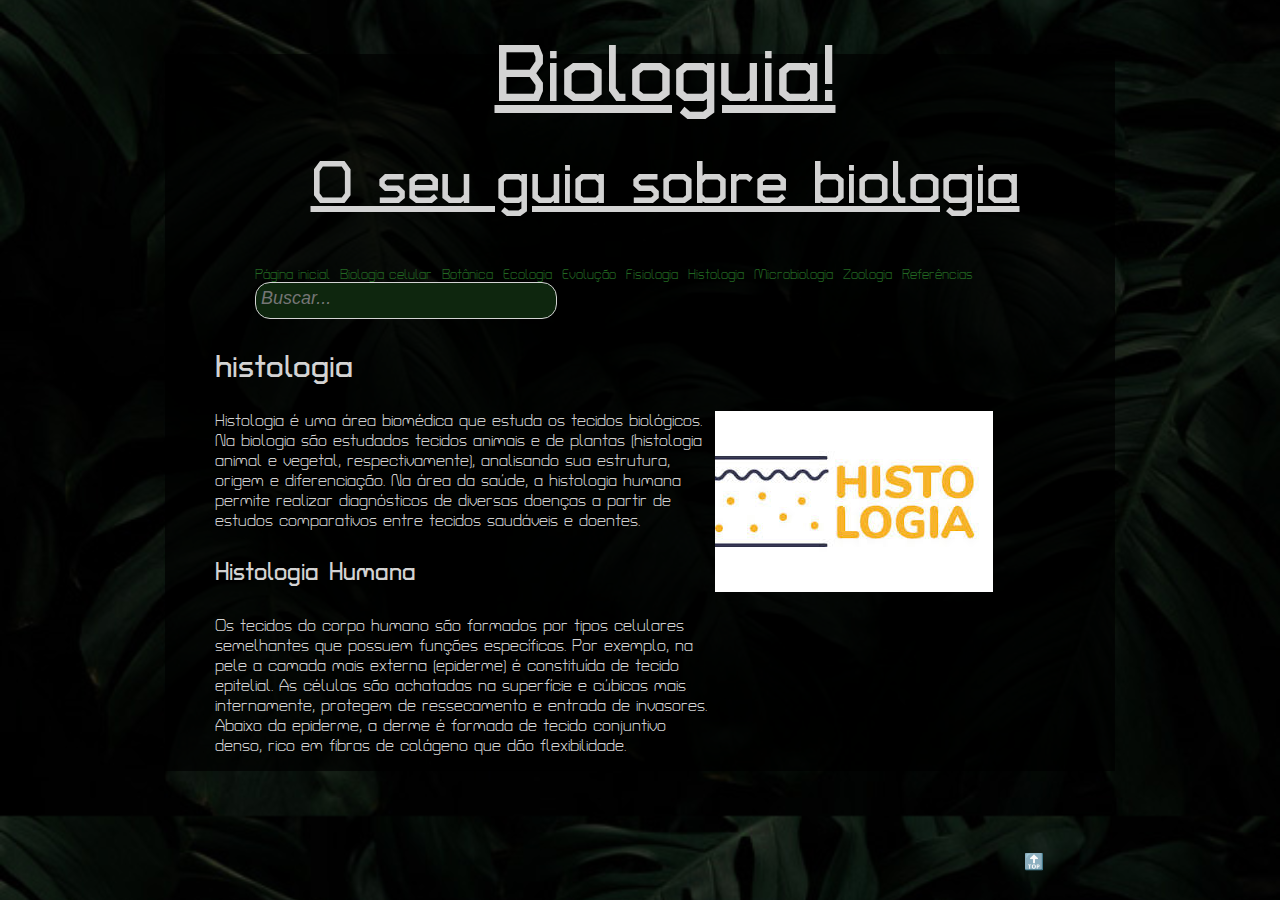
<file: trabalho web/histologia.html>
<!DOCTYPE html>
<html>

<head>
    <meta charset="UTF-8">
    <title>Biologuia</title>
    <script src="pet_cursor.js"></script>
    <link rel="stylesheet" href="estilo.css">
    <link rel="shortcut icon" href="imagens/icons8-leaf-24.png">
    <link href="https://fonts.googleapis.com/css2?family=Turret+Road:wght@300&display=swap" rel="stylesheet">
</head>

<body>
  <div class="cabecalho">

    <header id=num1>
        <h1>Biologuia!</h1>
        <h2>O seu guia sobre biologia</h2>
    </header>
    <nav>
        <ul>
          <li><a href="index.html">Página inicial</a></li>
          <li><a href="biologia celular.html">Biologia celular</a></li>
          <li><a href="botanica.html">Botânica</a></li>
          <li><a href="ecologia.html">Ecologia</a></li>
          <li><a href="evolucao.html">Evolução</a></li>
          <li><a href="fisiologia.html">Fisiologia</a></li>
          <li><a href="histologia.html">Histologia</a></li>
          <li><a href="microbiologia.html">Microbiologia</a></li>
          <li><a href="zoologia.html">Zoologia</a></li>
          <li><a href="referências.html">Referências</a></li>
          <li> <form id="divBusca">
              <input type="search" id="txtBusca" placeholder="Buscar..." list=""/>
              <datalist id="buscas">
                <option value="Teste1"></option>
                <option value="Teste2"></option>
                <option value="Teste3"></option>
            </datalist>
          </form></li>
        </ul>
    </nav>
    </div>
    <main>
    <h1>histologia</h1>
    <article>
    <dd>
Histologia é uma área biomédica que estuda os tecidos biológicos.
Na biologia são estudados tecidos animais e de plantas
(histologia animal e vegetal, respectivamente),
analisando sua estrutura, origem e diferenciação.
Na área da saúde, a histologia humana permite realizar diagnósticos
de diversas doenças a partir de estudos comparativos entre tecidos saudáveis e doentes.
    </dd><br>
    <h2>Histologia Humana</h2><br>
    <dd>
Os tecidos do corpo humano são formados por tipos
celulares semelhantes que possuem funções específicas.
Por exemplo, na pele a camada mais externa (epiderme)
é constituída de tecido epitelial. As células são achatadas
na superfície e cúbicas mais internamente, protegem de ressecamento
e entrada de invasores.
Abaixo da epiderme, a derme é formada de tecido conjuntivo denso, rico em fibras
de colágeno que dão flexibilidade.
    </dd><br>
  </article>
  <img id="histologia" src="imagens/histologia.png" alt="">
    <a id="setinha" href="#num1">🔝</a>
</main>
</body>
<script src="folinha.js"></script>
</html>
</file>
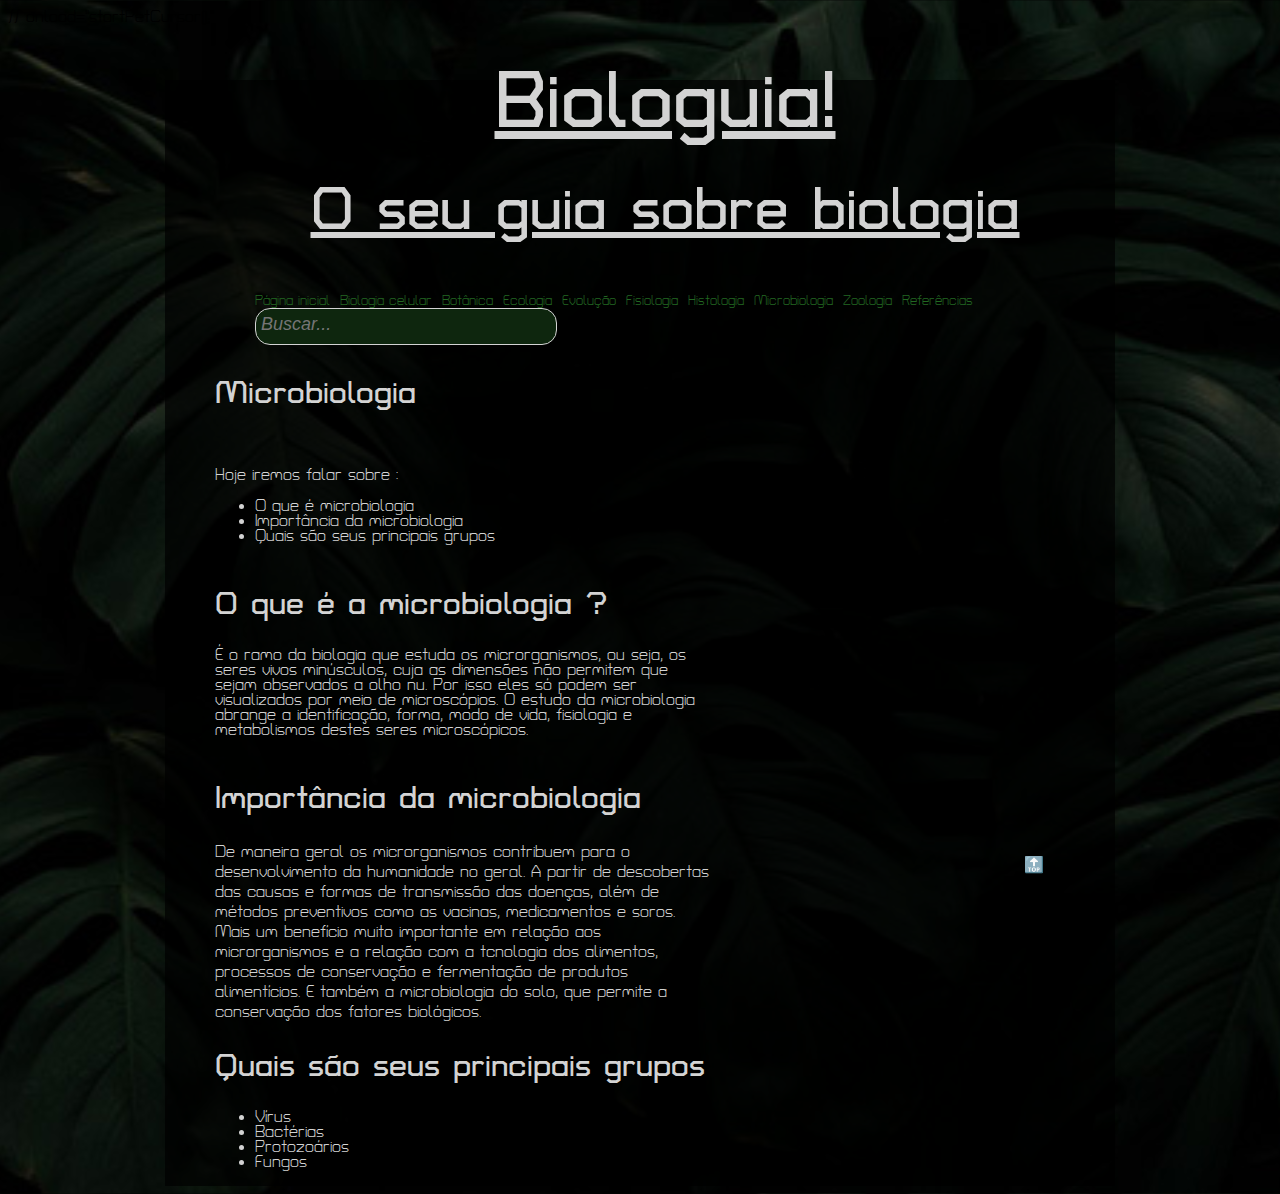
<file: trabalho web/microbiologia.html>
<!DOCTYPE html>
<html>

<head>
    <meta charset="UTF-8">
    <title>Biologuia</title>
    <script src="pet_cursor.js"></script>
    <link rel="stylesheet" href="estilo.css">
    <link rel="shortcut icon" href="imagens/icons8-leaf-24.png">
    <link href="https://fonts.googleapis.com/css2?family=Turret+Road:wght@300&display=swap" rel="stylesheet">
</head>

<body>// onload="startPetCursor();"

  <div class="cabecalho">

    <header id=num1>
        <h1>Biologuia!</h1>
        <h2>O seu guia sobre biologia</h2>
    </header>
    <nav>
        <ul >
            <li><a href="index.html">Página inicial</a></li>
            <li><a href="biologia celular.html">Biologia celular</a></li>
            <li><a href="botanica.html">Botânica</a></li>
            <li><a href="ecologia.html">Ecologia</a></li>
            <li><a href="evolucao.html">Evolução</a></li>
            <li><a href="fisiologia.html">Fisiologia</a></li>
            <li><a href="histologia.html">Histologia</a></li>
            <li><a href="microbiologia.html">Microbiologia</a></li>
            <li><a href="zoologia.html">Zoologia</a></li>
            <li><a href="referências.html">Referências</a></li>
            <li> <form id="divBusca">
                <input type="search" id="txtBusca" placeholder="Buscar..." list="buscas" />
                <datalist id="buscas">
                  <option value="Palavra chave"></option>
                  <option value="Tema "></option>
                  <option value="Termo específico"></option>
                </datalist>
                </form></li>
        </ul>
    </nav>
    </div>
    <main>
<article>


        <h1>Microbiologia</h1>
        <br><p>Hoje iremos falar sobre :</p>

        <ul>
            <li>O que é microbiologia</li>
            <li>Importância da microbiologia</li>
            <li>Quais são seus principais grupos</li>
        </ul>
</article>
    <article>

        <h1>O que é a microbiologia ?</h1>
        <p>
            É o ramo da biologia que estuda os microrganismos, ou seja, os seres
            vivos minúsculos, cuja as dimensões não permitem que sejam observados
            a olho nu. Por isso eles só podem ser visualizados por meio de microscópios.
            O estudo da microbiologia abrange a identificação, forma, modo de vida,
            fisiologia e metabolismos destes seres microscópicos.
        </p>

    </article>

    <article>

        <h1>Importância da microbiologia</h1>
        <dd>
            De maneira geral os microrganismos contribuem para o desenvolvimento
            da humanidade no geral. A partir de descobertas das causas e formas
            de transmissão das doenças, além de métodos preventivos como as vacinas,
            medicamentos e soros. Mais um benefício muito importante em relação aos
            microrganismos e a relação com a tcnologia dos alimentos, processos de
            conservação e fermentação de produtos alimentícios. E também a microbiologia
            do solo, que permite a conservação dos fatores biológicos.
        </dd>

    </article>

    <article>

        <h1>Quais são seus principais grupos</h1>

        <ul>
            <li>Vírus</li>
            <li>Bactérias</li>
            <li>Protozoários</li>
            <li>Fungos</li>
        </ul>

    </article>

    </main>
      <a id="setinha" href="#num1">🔝</a>
</body>
<script src="folinha.js"></script>
</html>
</file>
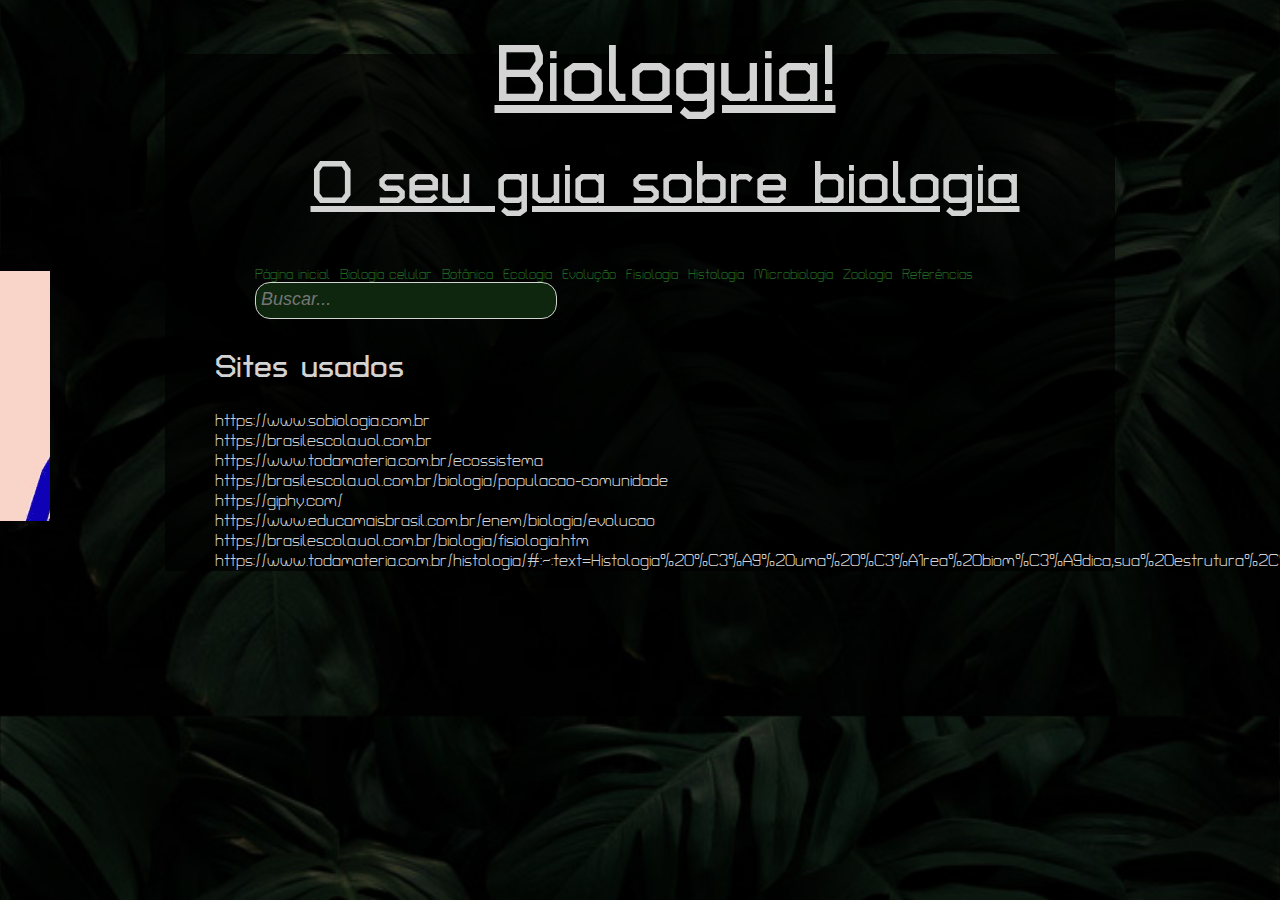
<file: trabalho web/referências.html>
<!DOCTYPE html>
<html>

<head>
    <meta charset="UTF-8">
    <title>Biologuia</title>
    <script src="pet_cursor.js"></script>
    <link rel="stylesheet" href="estilo.css">
    <link rel="shortcut icon" href="imagens/icons8-leaf-24.png">
    <link href="https://fonts.googleapis.com/css2?family=Turret+Road:wght@300&display=swap" rel="stylesheet">
</head>

<body>
  <div class="cabecalho">
    <header id=num1>
        <h1>Biologuia!</h1>
        <h2>O seu guia sobre biologia</h2>
    </header>
    <nav>
        <ul >
          <li><a href="index.html">Página inicial</a></li>
          <li><a href="biologia celular.html">Biologia celular</a></li>
          <li><a href="botanica.html">Botânica</a></li>
          <li><a href="ecologia.html">Ecologia</a></li>
          <li><a href="evolucao.html">Evolução</a></li>
          <li><a href="fisiologia.html">Fisiologia</a></li>
          <li><a href="histologia.html">Histologia</a></li>
          <li><a href="microbiologia.html">Microbiologia</a></li>
          <li><a href="zoologia.html">Zoologia</a></li>
          <li><a href="referências.html">Referências</a></li>
          <li> <div id="divBusca">
              <input type="text" id="txtBusca" placeholder="Buscar..."/>

            </div></li>
        </ul>
    </nav>
    </div>
    <main>
        <h1>Sites usados</h1>
        <article class="">
        <dd>
          https://www.sobiologia.com.br
        </dd>
        <dd>
        https://brasilescola.uol.com.br
      </dd>
      <dd>
        https://www.todamateria.com.br/ecossistema
      </dd>
      <dd>
        https://brasilescola.uol.com.br/biologia/populacao-comunidade
      </dd>
      <dd>
        https://giphy.com/
      </dd>
      <dd>
        https://www.educamaisbrasil.com.br/enem/biologia/evolucao
      </dd>
      <dd>
        https://brasilescola.uol.com.br/biologia/fisiologia.htm
      </dd>
      <dd>
        https://www.todamateria.com.br/histologia/#:~:text=Histologia%20%C3%A9%20uma%20%C3%A1rea%20biom%C3%A9dica,sua%20estrutura%2C%20origem%20e%20diferencia%C3%A7%C3%A3o.
      </dd>
        </article>
    </main>
    <div class="pgref">
      <h1>
        Criadores
      </h1>
      <img src="imagens/Taigo.jpg" id="mateus">
      <p>
        Thiago Henrique
      </p>
    </div>
</body>
<script src="folinha.js"></script>
</html>
</file>
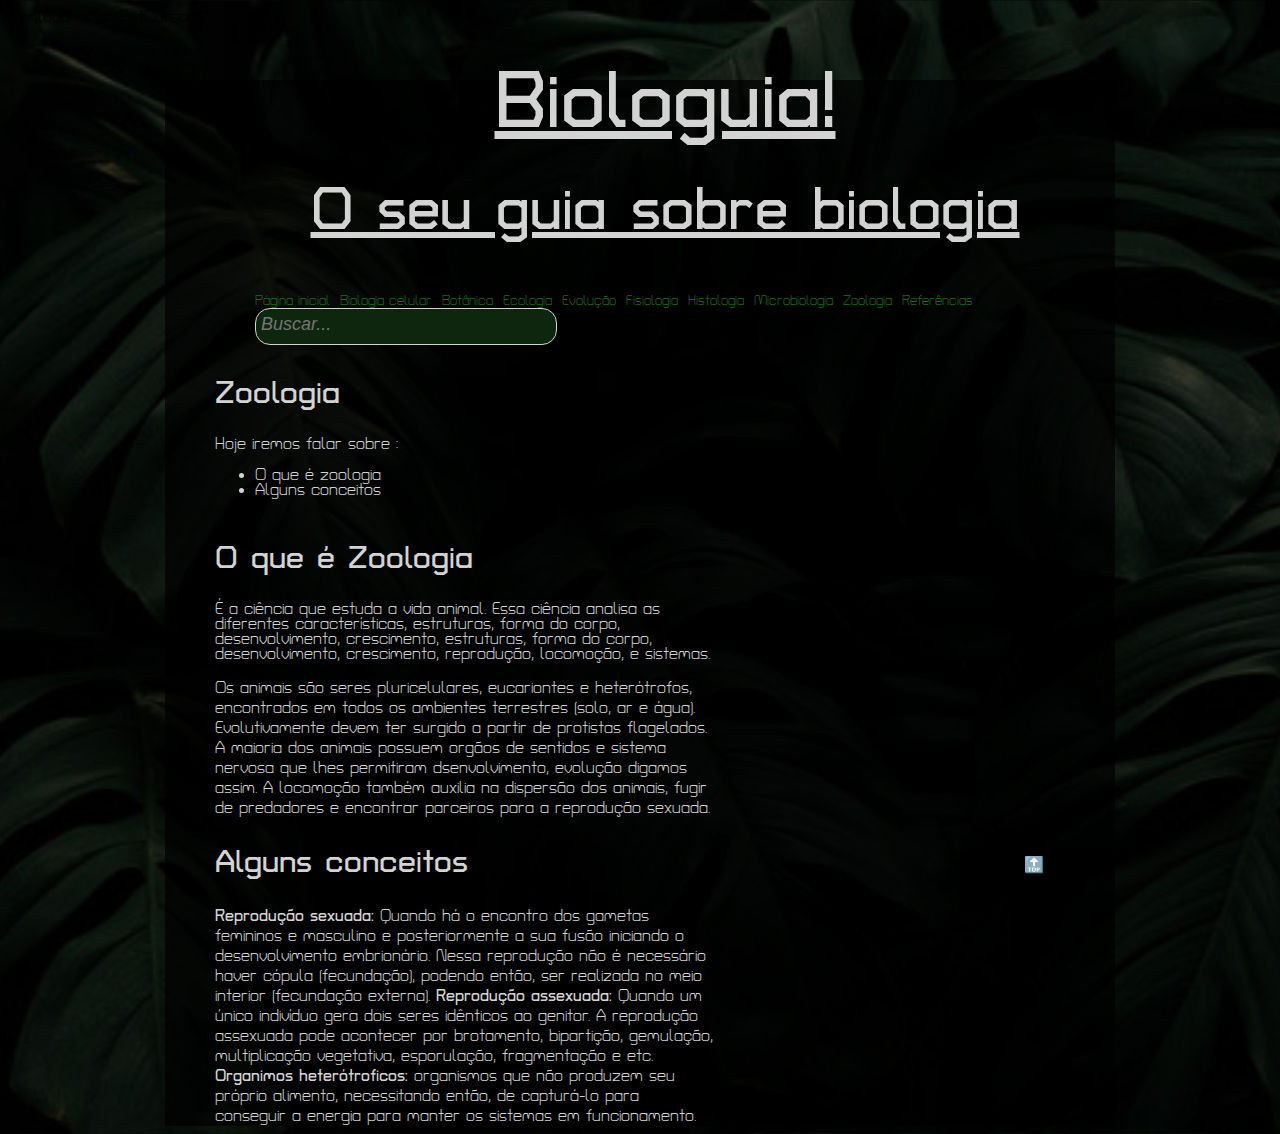
<file: trabalho web/zoologia.html>
<!DOCTYPE html>
<html>

<head>
    <meta charset="UTF-8">
    <title>Biologuia</title>
    <script src="pet_cursor.js"></script>
    <link rel="stylesheet" href="estilo.css">
    <link rel="shortcut icon" href="imagens/icons8-leaf-24.png">
    <link href="https://fonts.googleapis.com/css2?family=Turret+Road:wght@300&display=swap" rel="stylesheet">
</head>

<body>//onload="startPetCursor();"

  <div class="cabecalho">

    <header id=num1>
        <h1>Biologuia!</h1>
        <h2>O seu guia sobre biologia</h2>
    </header>
    <nav>
        <ul >
            <li><a href="index.html">Página inicial</a></li>
            <li><a href="biologia celular.html">Biologia celular</a></li>
            <li><a href="botanica.html">Botânica</a></li>
            <li><a href="ecologia.html">Ecologia</a></li>
            <li><a href="evolucao.html">Evolução</a></li>
            <li><a href="fisiologia.html">Fisiologia</a></li>
            <li><a href="histologia.html">Histologia</a></li>
            <li><a href="microbiologia.html">Microbiologia</a></li>
            <li><a href="zoologia.html">Zoologia</a></li>
            <li><a href="referências.html">Referências</a></li>
            <li> <form id="divBusca">
                <input type="search" id="txtBusca" placeholder="Buscar..." list="buscas" />
                <datalist id="buscas">
                  <option value="Palavra chave"></option>
                  <option value="Tema "></option>
                  <option value="Termo específico"></option>
                </datalist>
                </form></li>
        </ul>
    </nav>
    </div>
    <main>
<article>


        <h1>Zoologia</h1>
        <p>Hoje iremos falar sobre :</p>

        <ul>
            <li>O que é zoologia</li>
            <li>Alguns conceitos</li>
        </ul>
</article>
    <article>
        <h1>O que é Zoologia</h1>
        <p>
            É a ciência que estuda a vida animal. Essa ciência analisa as diferentes
            características, estruturas, forma do corpo, desenvolvimento, crescimento,
            estruturas, forma do corpo, desenvolvimento, crescimento, reprodução, locomoção,
            e sistemas.
        </p>
        <dd>
            Os animais são seres pluricelulares, eucariontes e heterótrofos,
            encontrados em todos os ambientes terrestres (solo, ar e água).
            Evolutivamente devem ter surgido a partir de protistas flagelados. A
            maioria dos animais possuem orgãos de sentidos e sistema nervosa que lhes
            permitiram dsenvolvimento, evolução digamos assim. A locomoção também
            auxilia na dispersão dos animais, fugir de predadores e encontrar parceiros
            para a reprodução sexuada.
        </dd>
    </article>

    <article>
        <h1>Alguns conceitos</h1>
        <dd>
            <strong>Reprodução sexuada:</strong> Quando há o encontro dos gametas
            femininos e masculino e posteriormente a sua fusão iniciando o desenvolvimento
            embrionário. Nessa reprodução não é necessário haver cópula (fecundação), podendo
            então, ser realizada no meio interior (fecundação externa).
            <strong>Reprodução assexuada:</strong> Quando um único indivíduo gera dois seres
            idênticos ao genitor. A reprodução assexuada pode acontecer por brotamento,
            bipartição, gemulação, multiplicação vegetativa, esporulação, fragmentação e etc.
            <strong>Organimos heterótroficos:</strong> organismos que não produzem seu
            próprio alimento, necessitando então, de capturá-lo para conseguir a energia
            para manter os sistemas em funcionamento.
        </dd>
    </article>

    </main>
      <a id="setinha" href="#num1">🔝</a>
</body>
<script src="folinha.js"></script>
</html>
</file>
<file: trabalho web/estilo.css>
html
{
    background-image: url("imagens/fundo.jpg");
    background-size: cover;
    background-position: center;
    font-family: Turret road;

}

main{
  background-color: rgba(0, 0, 0, 0.7);
  color : lightgray;
  width: 900px;
  margin-left: auto;
  margin-right: auto;
  padding-left: 50px;
  line-height: 15px;
  display: grid;
  grid-template-columns:500px 300px;
}
header
{
    font-size: 40px;
}
#num1
{
    text-decoration: underline;
    text-align: center;
}
h1{
  line-height: 45px;
}
a:active{
  position: relative;
  top: -1px;
  left: -1px;
}
nav li
{
    margin-right: 5px;
    display: inline-block;
    list-style: none;
}
nav
{

    font-size: 13px;
}
a
{
    text-decoration: none;
    color: rgb(34, 104, 34);
}
a:visited
{
    color: lightgreen;
}

dt{
    text-decoration: underline;
    display: inline-block;
    line-height: 30px;
}
dd{
  margin-left: 0px;
  line-height: 20px;
}

#num1{
    margin-left: auto;
    margin-right: auto;
    display: block;
}
.floema{
  width: 200px;
  height: 200px;
  grid-column: 2/2;
}
article{
  grid-column: 1/1;
}
#setinha{
display: block;
position: fixed;
width: 250px;
height: 250px;
left: 80%;
top: 95%;
bottom: 95%;
right: 50%;
}

/* mini pagina no botanica html*/
.pagininha{
color: green;
position: absolute;
background-image: url("imagens/pagininha4.gif");
width: 300px;
height: 250px;
float: right;
margin-top: -208%;
left: -250px;
transition: left 250ms ease-out;
font-weight: bold;
}

.pagininha:hover{
  left: 0;
}
.pagininha h1
{
  margin-bottom: 10px;
}
.pagininha p
{
  margin-top: 5px;
}

/* mini pagina no ecologia html*/
.pgeco{
  color: green;
  background-image: url("imagens/pagininha3.gif");
  position: absolute;
  background-color: white;
  width: 250px;
  height: 250px;
  float: right;
  margin-top: 0%;
  left: -200px;
  transition: left 250ms ease-out;
  font-weight: bold;
}
.pgeco:hover{
  left:0;
}
.pgeco h1
{
  margin-bottom: 10px;
}
.pgeco p
{
  margin-top: 5px;
}
/* mini pagina no referencias html*/
.pgref{
  color: green;
  background-image: url("imagens/pagininha5.gif");
  position: absolute;
  background-color: white;
  width: 250px;
  height: 250px;
  float: right;
  margin-top: -300px;
  left: -200px;
  transition: left 250ms ease-out;
  font-weight: bold;

}
.pgref:hover{
  left:0;
}
.pgref h1
{
  margin-bottom: 10px;
}
.pgref p
{
  margin-top: 5px;
}


/*mini pagina na pagina inicial*/
.pginicial{
  background-image: url("imagens/pagininha2.gif");
  position: absolute;
  font-size: 13px;
  color: white;
  width: 250px;
  height: 250px;
  float: right;
  margin-top: -400px;
  left: -200px;
  transition: left 250ms ease-out;
  font-weight: bold;
}
.pginicial:hover{
  left:0;
}
.cabecalho{
  background-color: rgba(0, 0, 0, 0.7);
  color : lightgray;
  width: 900px;
  height: 270px;
  padding-left: 50px;
  margin-left: auto;
  margin-right: auto;
}
/*
localização das imagens
*/
#img1{
  margin-top: 30%;
}
#img2{
  margin-top: 31%;
}
#img3{
  margin-top: 6%;
}
#img4{
  width: 250px;
  height: 250px;
  margin-top: 80%;
}
#img5{
  width: 300px;
  height: 300px;
  margin-top: -100%;
}
#img11{
  margin-top: 10%;
}
#mateus
{
  margin-left: 50px;
  height: 0150px;
}
#divBusca{
  align-items: center;
  background-color:rgb(14 38 14);;
  border:solid 1px;
  border-radius:15px;
  width:300px;
  height: 35px;
}

#txtBusca{
  color: lightgray;
  float:left;
  background-color:transparent;
  padding-left:5px;
  font-style:italic;
  font-size:18px;
  border:none;
  height:32px;
  width:300px;
}

.easter-egg{
  position: absolute;
  font-size: 13px;
  color: white;
  width: 250px;
  height: 250px;
  float: right;
  margin-top: -26%;
  right: -200px;
  transition: right 250ms ease-out;
  font-weight: bold;
  }
  .easter-egg:hover{
  right:0;
  }

#macaca{
  width:100px;
  height:100px;
}
#celula-de-deus{
  top:230px;
  margin-bottom: 20%;
  height: 250px;
  width: 250px;
}
#ciencia{
  width: 200px;
  height: 200px;
}
.vetor-de-imagens{
  margin-top: -100px;
}
.botoes{
  display: inline-block;
 height:50px;
 width:100px;
 font-family: Turret road;
 color: white;
 background-color: black;
}
#ir{
  background-image: url("imagens/seta-direita.png");
}
#voltar{
    background-image: url("imagens/seta-esquerda.png");
}
</file>
